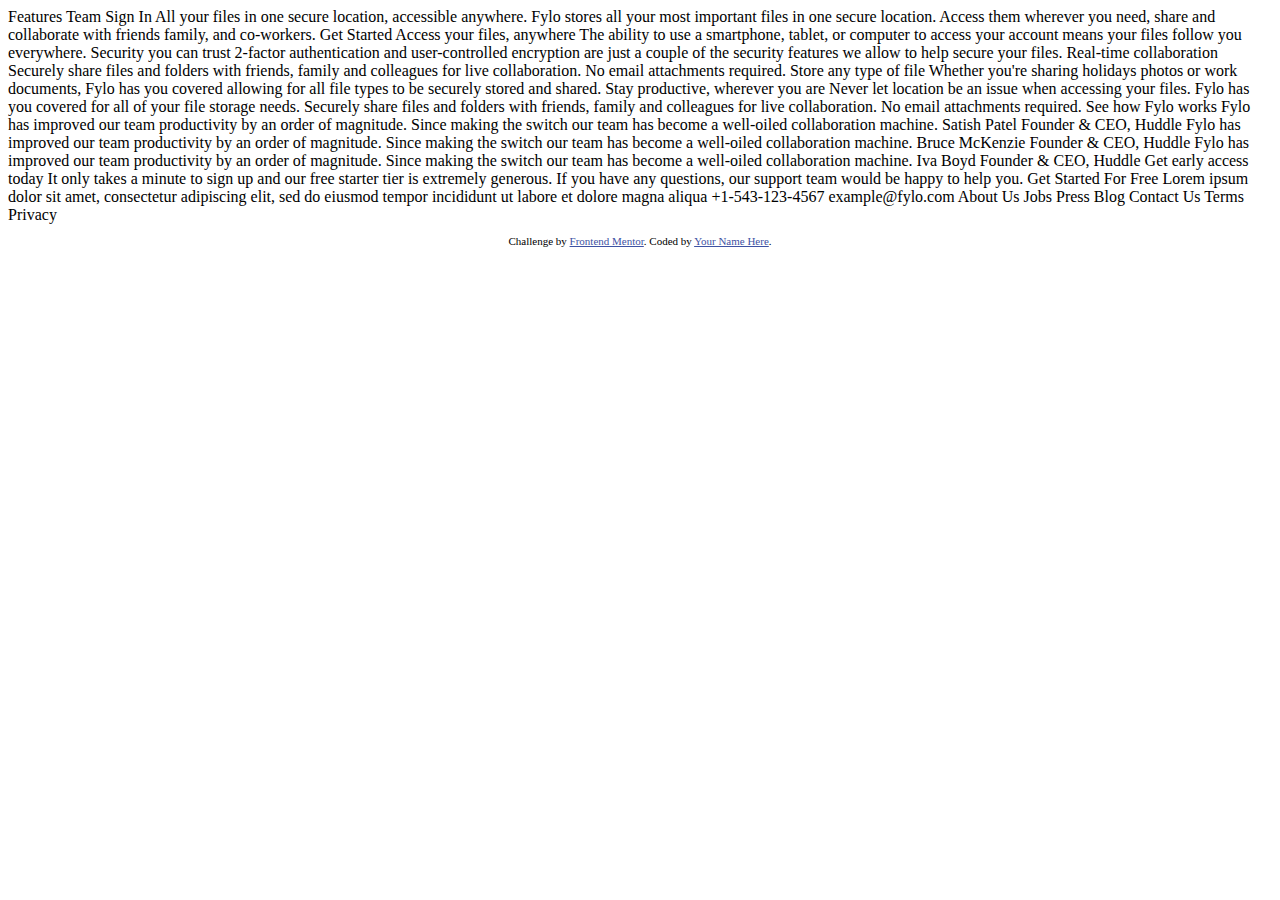
<file: fylo-dark-theme-landing-page-master/fylo2.html>
<!DOCTYPE html>
<html lang="en">
<head>
  <meta charset="UTF-8">
  <meta name="viewport" content="width=device-width, initial-scale=1.0"> <!-- displays site properly based on user's device -->

  <link rel="icon" type="image/png" sizes="32x32" href="./images/favicon-32x32.png">
  
  <title>Frontend Mentor | Fylo landing page with dark theme and features grid</title>

  <!-- Feel free to remove these styles or customise in your own stylesheet 👍 -->
  <style>
    .attribution { font-size: 11px; text-align: center; }
    .attribution a { color: hsl(228, 45%, 44%); }
  </style>
</head>
<body>
  Features
  Team
  Sign In

  All your files in one secure location, accessible anywhere.

  Fylo stores all your most important files in one secure location. Access them wherever 
  you need, share and collaborate with friends family, and co-workers.

  Get Started

  Access your files, anywhere

  The ability to use a smartphone, tablet, or computer to access your account means your 
  files follow you everywhere.

  Security you can trust

  2-factor authentication and user-controlled encryption are just a couple of the security 
  features we allow to help secure your files.

  Real-time collaboration

  Securely share files and folders with friends, family and colleagues for live collaboration. 
  No email attachments required.

  Store any type of file

  Whether you're sharing holidays photos or work documents, Fylo has you covered allowing for all 
  file types to be securely stored and shared.

  Stay productive, wherever you are

  Never let location be an issue when accessing your files. Fylo has you covered for all of your file 
  storage needs.

  Securely share files and folders with friends, family and colleagues for live collaboration. No email 
  attachments required.

  See how Fylo works

  Fylo has improved our team productivity by an order of magnitude. Since making the switch our team has 
  become a well-oiled collaboration machine.

  Satish Patel
  Founder & CEO, Huddle

  Fylo has improved our team productivity by an order of magnitude. Since making the switch our team has 
  become a well-oiled collaboration machine.

  Bruce McKenzie
  Founder & CEO, Huddle

  Fylo has improved our team productivity by an order of magnitude. Since making the switch our team has 
  become a well-oiled collaboration machine.

  Iva Boyd
  Founder & CEO, Huddle

  Get early access today

  It only takes a minute to sign up and our free starter tier is extremely generous. If you have any 
  questions, our support team would be happy to help you.

  Get Started For Free

  Lorem ipsum dolor sit amet, consectetur adipiscing elit, sed do eiusmod tempor incididunt ut labore et 
  dolore magna aliqua

  +1-543-123-4567
  example@fylo.com

  About Us
  Jobs
  Press
  Blog

  Contact Us
  Terms
  Privacy

  <footer>
    <p class="attribution">
      Challenge by <a href="https://www.frontendmentor.io?ref=challenge" target="_blank">Frontend Mentor</a>. 
      Coded by <a href="#">Your Name Here</a>.
    </p>
  </footer>
</body>
</html>
</file>
